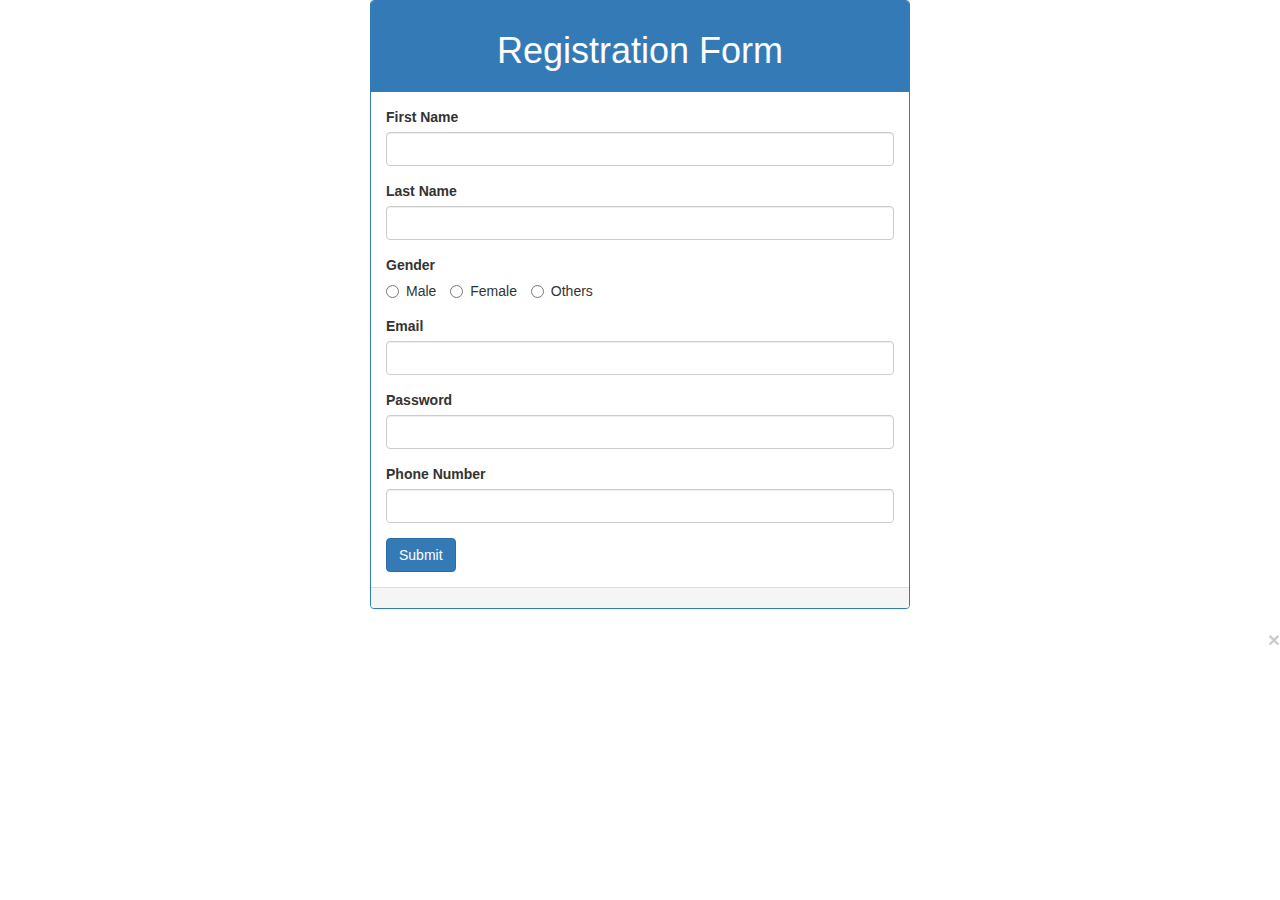
<file: index.html>
<!DOCTYPE html>
<html>

<head>
    <title>Registration Page</title>
    <link rel="stylesheet" type="text/css" href="css/bootstrap.css" />
</head>

<body>
    <div class="container">
        <div class="row col-md-6 col-md-offset-3">
            <div class="panel panel-primary">
                <div class="panel-heading text-center">
                    <h1>Registration Form</h1>
                </div>
                <div class="panel-body">
                    <form action="connect.php" method="post">
                        <div class="form-group">
                            <label for="firstName">First Name</label>
                            <input type="text" class="form-control" id="firstName" name="firstName" />
                        </div>
                        <div class="form-group">
                            <label for="lastName">Last Name</label>
                            <input type="text" class="form-control" id="lastName" name="lastName" />
                        </div>
                        <div class="form-group">
                            <label for="gender">Gender</label>
                            <div>
                                <label for="male" class="radio-inline"><input
                      type="radio"
                      name="gender"
                      value="m"
                      id="male"
                    />Male</label
                  >
                  <label for="female" class="radio-inline"
                    ><input
                      type="radio"
                      name="gender"
                      value="f"
                      id="female"
                    />Female</label
                  >
                  <label for="others" class="radio-inline"
                    ><input
                      type="radio"
                      name="gender"
                      value="o"
                      id="others"
                    />Others</label
                  >
                </div>
              </div>
              <div class="form-group">
                <label for="email">Email</label>
                                <input type="text" class="form-control" id="email" name="email" />
                            </div>
                            <div class="form-group">
                                <label for="password">Password</label>
                                <input type="password" class="form-control" id="password" name="password" />
                            </div>
                            <div class="form-group">
                                <label for="number">Phone Number</label>
                                <input type="number" class="form-control" id="number" name="number" />
                            </div>
                            <input type="submit" class="btn btn-primary" />
                    </form>
                    </div>
                    <div class="panel-footer text-right">

                    </div>
                </div>
            </div>
        </div>
        <div class="toast" role="alert" aria-live="assertive" aria-atomic="true">
            <div class="toast-header">

                <strong class="mr-auto"></strong>
                <small></small>
                <button type="button" class="ml-2 mb-1 close" data-dismiss="toast" aria-label="Close">
      <span aria-hidden="true">&times;</span>
    </button>
            </div>


        </div>
    </div>
</body>

</html>
</file>
